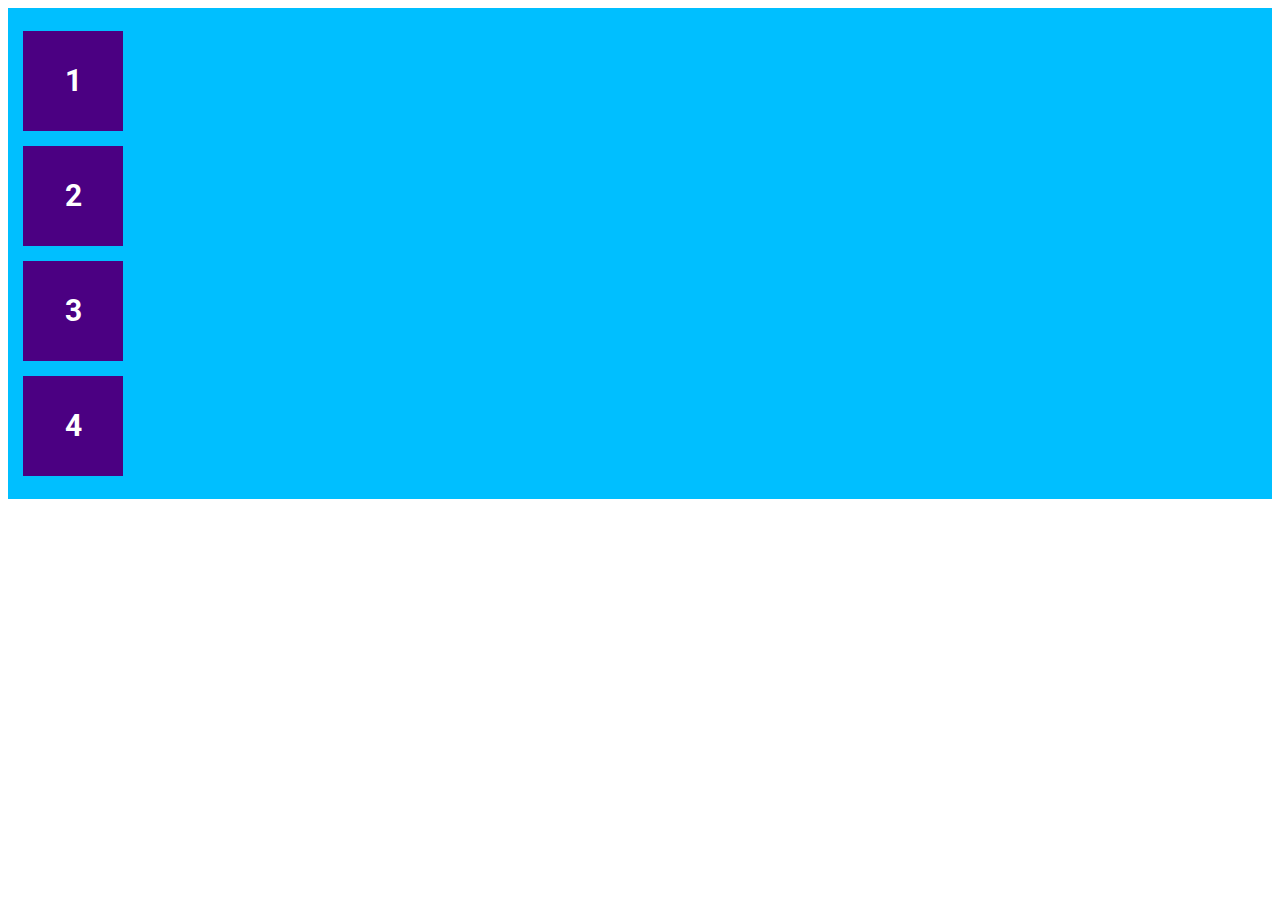
<file: flexbox/index.html>
<!DOCTYPE html>
<html lang="en">
<head>
    <meta charset="UTF-8">
    <meta name="viewport" content="width=device-width, initial-scale=1.0">
    <title>Flexbox</title>
    <link rel="stylesheet" href="css/style.css">
    <link href="https://fonts.googleapis.com/css2?family=Roboto&display=swap" rel="stylesheet">
</head>
<body>
    <div class="flex-container">
        <div class="flex-item">1</div>
        <div class="flex-item">2</div>
        <div class="flex-item">3</div>
        <div class="flex-item">4</div>
        <!-- <div class="flex-item">5</div>
        <div class="flex-item">6</div>
        <div class="flex-item">7</div>
        <div class="flex-item">8</div>
        <div class="flex-item">9</div>
        <div class="flex-item">10</div> -->
    </div>
</body>
</html>
</file>
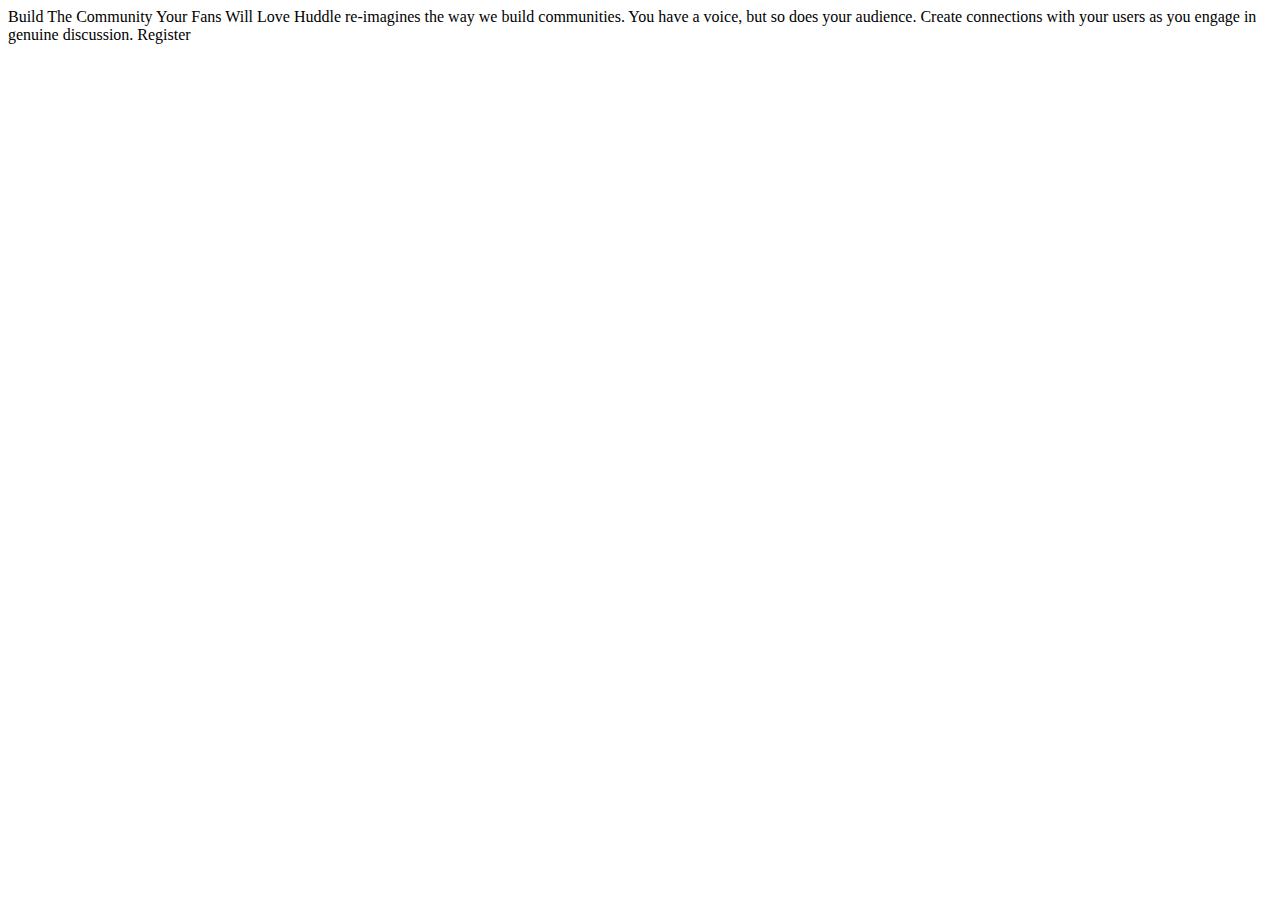
<file: start/index.html>
<!DOCTYPE html>
<html lang="en">
<head>
  <meta charset="UTF-8">
  <meta name="viewport" content="width=device-width, initial-scale=1.0">
  <title>Landing</title>
</head>
<body>

  Build The Community Your Fans Will Love

  Huddle re-imagines the way we build communities. You have a voice, but so does your audience. 
  Create connections with your users as you engage in genuine discussion. 

  Register

</body>
</html>
</file>
<file: flexbox/css/style.css>
/* 
Flexbox
    display:flex
        Convierte el contenedor en un contexto para flexbox y hace que el contenedor sea un elemento de bloque para los elementos que lo rodean
    display:inline-flex
        Convierte el contenedor en un contexto para flexbox y hace que el contenedor sea un elemento en línea para los elementos que lo rodean

    flex-direction: row(default) | row-reverse | column | column-reverse
        Modifica la dirección y cual es el eje principal.
        Por defecto es row (horizontal de izquierda a derecha)
        row-reverse (horizontal de derecha a izquierda)
        column vertical de arriba abajo
        column-reverse vertical de abajo arriba

    flex-wrap: no-wrap(default) | wrap | wrap-reverse
        Controla si los elementos saltarán de línea o no
        no-wrap es el valor por defecto, un contenedor flex va a hacer que todos los elementos se queden en una línea si no le especificamos lo contrario
        wrap hace que los elementos que no quepan en una línea (manteniendo sus dimensiones, si las tuvieran) salten a la linea inferior.
        wrap-reverse hace lo mismo que wrap pero en lugar de hacer que salten a la línea inferior, hace que salten a la linea superior. 
*/
/* 
Flexbox
    Alineamiento
    Estas propiedades para alinear se aplican SIEMPRE al flex-container

    Existen propiedades para el main-axis y para el cross-axis
    main-axis:
        justify-content: flex-start(default) | center | space-between | space-around | space-evenly | flex-end
            flex-start alinea los elementos al principio del main axis
            center centra los elementos en la mitad del main axis
            flex-end alinea los elementos al final del main axis
            space-between distribuye los items a la misma distancia y no deja espacio exterior ni el primer ni el último flex-end.
            space-around distribuye los items a la misma distancia y deja un espacio exterior en el primero y en el último flex-item
            space-evenly distribuye los items y los espacios exteriores del primer y último flex-item dejando la misma distancia entre todos.
    
    cross-axis:
        align-items: Una sola línea.
            flex-start | center | flex-end | stretch(default) | baseline
        align-content:varias líneas
            flex-start | center | flex-end | stretch(default) | baseline

        align-self: Se aplica al flex-item. Sirve para alinear un elemento en concreto en el cross-axis
*/

.flex-container{
    background-color: deepskyblue;
    padding: .5em 0;
}
.flex-item{
    width: 100px;
    height: 100px;
    background-color: indigo;
    margin: .5em;
    color: #fff;
    text-align: center;
    line-height: 100px;
    font-size: 30px;
    font-family: 'Roboto', sans-serif;
    font-weight: bold;
}
</file>
